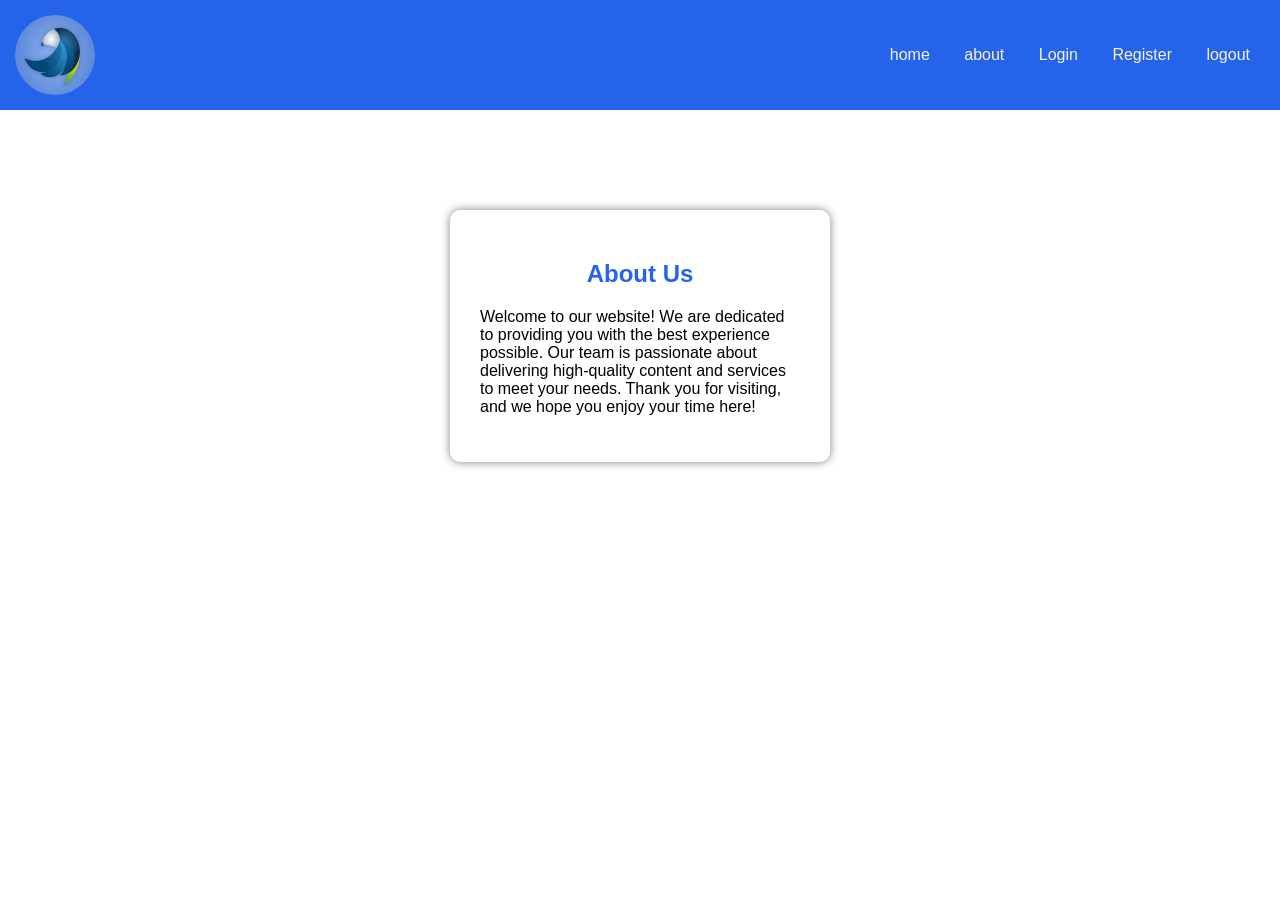
<file: about.html>
<html>
<title>Welcome to my first website</title>
<link rel="stylesheet" href="style.css">

<body>
    <header>
        <div class="logo">
            <img src="logo.png" alt="logo">
        </div>
        <nav>
            <a href="index.html">home</a>
            <a href="about.html">about</a>
            <a href="login.html">Login</a>
            <a href="register.html">Register</a>
            <a href="index.html">logout</a>

        </nav>
    </header>
    <div class="main">
        <div class="container">
            <h2>About Us</h2>
            <p>Welcome to our website! We are dedicated to providing you with the best experience possible. Our team is
                passionate about delivering high-quality content and services to meet your needs. Thank you for
                visiting, and we hope you enjoy your time here!</p>
        </div>

    </div>
</body>

</html>
</file>
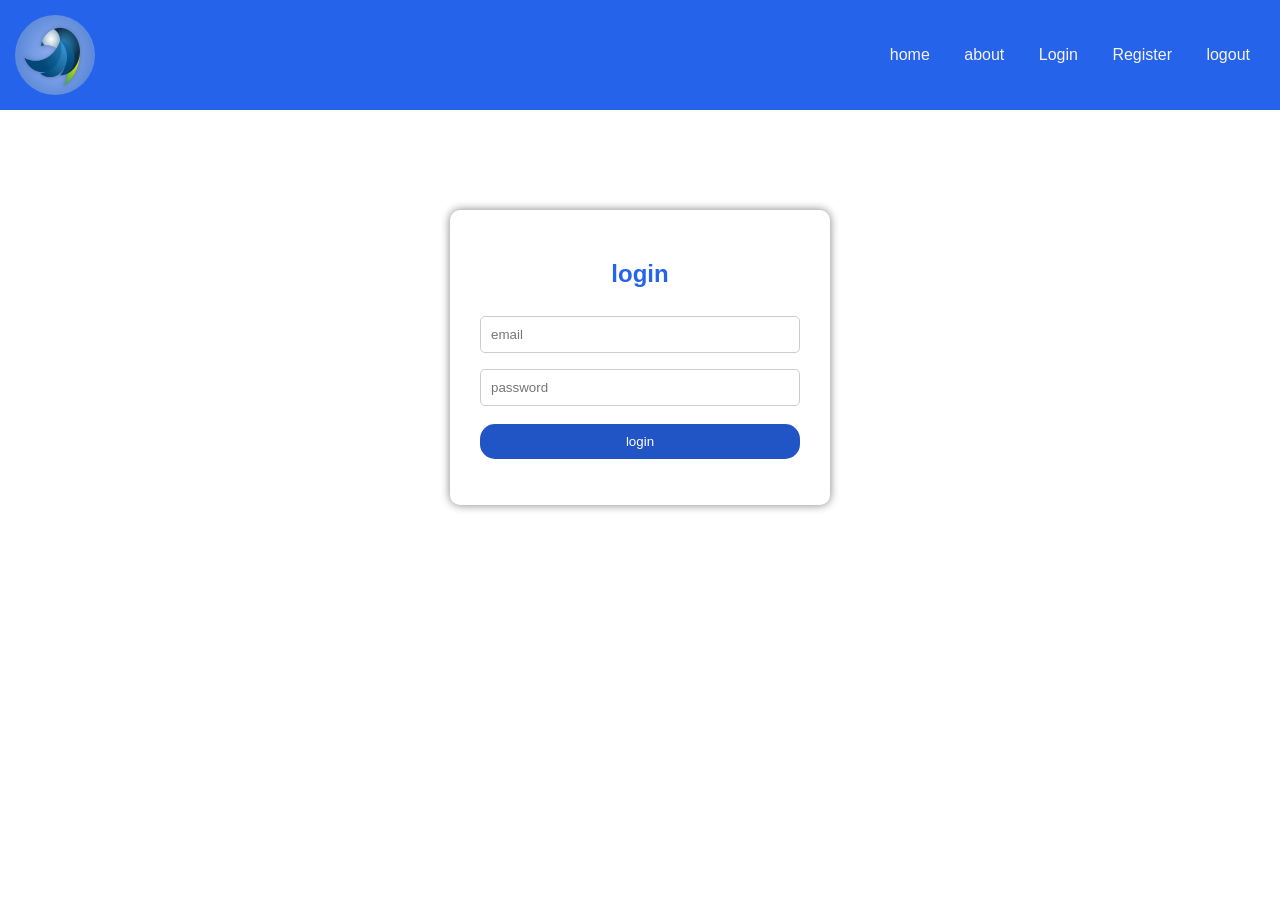
<file: login.html>
<html>
<title>Welcome to my first website</title>
<link rel="stylesheet" href="style.css">

<body>

    <header>
        <div class="logo">
            <img src="logo.png" alt="logo">
        </div>
        <nav>
            <a href="index.html">home</a>
            <a href="about.html">about</a>
            <a href="login.html">Login</a>
            <a href="register.html">Register</a>
            <a href="index.html">logout</a>

        </nav>
    </header>
    <div class="main">
        <div class="container">
            <div class="h2">
                <h2>login</h2>
            </div>
            <form>
                <input type="email" placeholder="email" required>
                <input type="password" placeholder="password" required>
                <button type="button">login</button>
            </form>
        </div>

    </div>

</html>
</file>
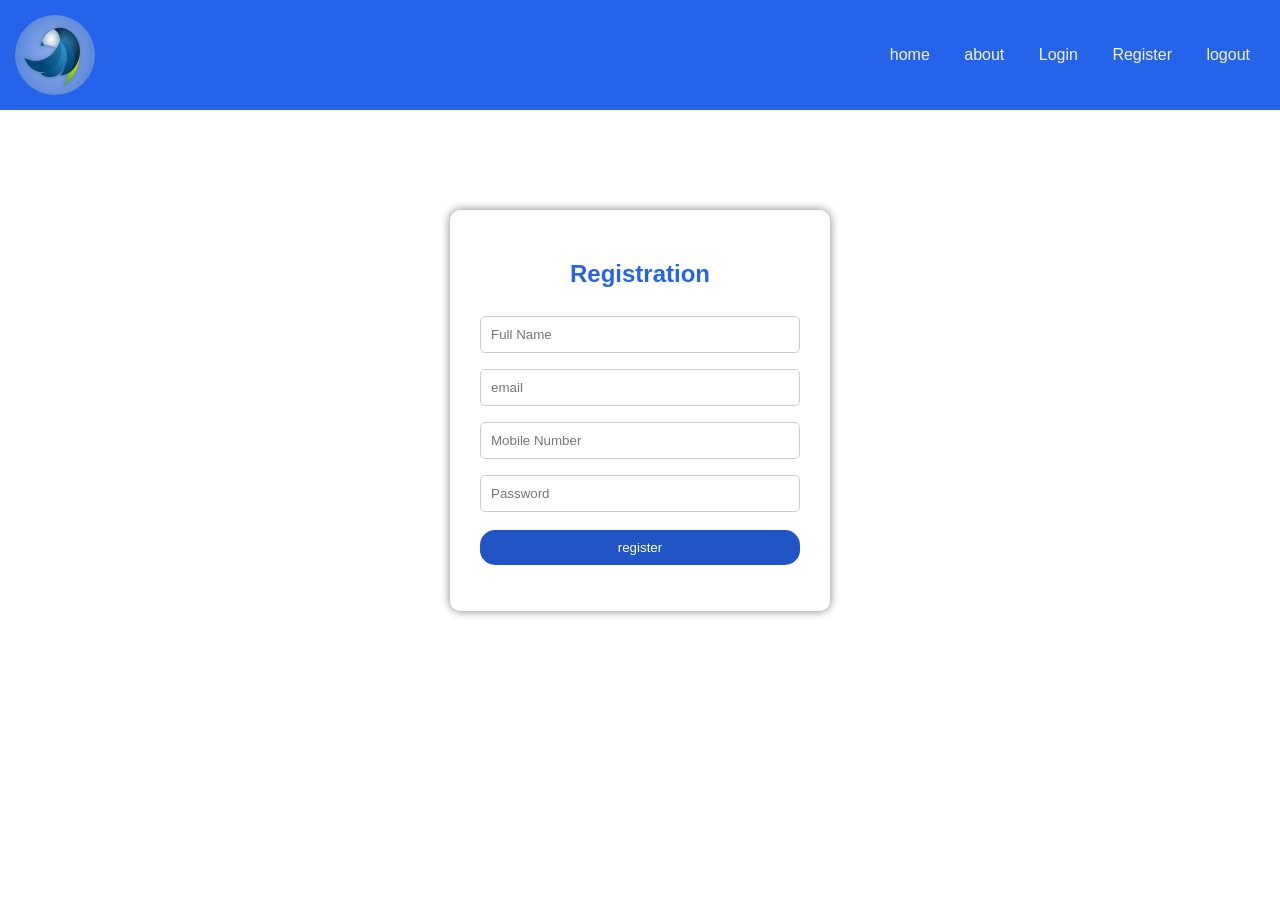
<file: Register.html>
<html>
<title>Welcome to my first website</title>
<link rel="stylesheet" href="style.css">

<body>

    <header>
        <div class="logo">
            <img src="logo.png" alt="logo">
        </div>
        <nav>
            <a href="index.html">home</a>
            <a href="about.html">about</a>
            <a href="login.html">Login</a>
            <a href="register.html">Register</a>
            <a href="index.html">logout</a>

        </nav>
    </header>
    <div class="main">
        <div class="container">
            <div class="h2">
                <h2>Registration</h2>
            </div>

            <form>
                <div class="input">
                    <input type="text" placeholder="Full Name" required>
                    <input type="email" placeholder="email" required>
                    <input type="number" placeholder="Mobile Number" required>
                    <input type="password" placeholder="Password" required>
                    <button type="button">register</button>
                </div>

            </form>
        </div>
    </div>


</body>

</html>
</file>
<file: style.css>
body {
    margin: 0;
    font-family: Arial;

}

.main {
    display: flex;
    justify-content: center;
    align-items: center;
    margin-top: 50px;
    min-height: calc(100vh-110vh);
}

header {
    background-color: #2563eb;
    color: white;
    padding: 15px;
    display: flex;
    align-items: center;
    justify-content: space-between;
}

.logo img {
    width: 80px;
    height: 80px;
    border-radius:
        50%;
}

nav a {

    color: rgb(247, 243, 243);
    /* text-decoration: none; */
    text-decoration: none;
    margin: 15px;
}


.container {
    background-color: white;
    padding: 30px;
    width: 320px;
    border-radius: 10px;
    margin-top: 50px;
    box-shadow: 0 0 10px rgb(128, 128, 128);
}

h2 {
    text-align: center;
    color: #2563eb;
}

input {
    width: 100%;
    padding: 10px;
    margin: 8px 0;
    border: 1px solid #ccc;
    border-radius: 5px;
    box-sizing: border-box;
}

button {
    width: 100%;
    padding: 10px;
    background-color: #2155c5;
    color: white;
    border: none;
    border-radius: 15px;
    cursor: pointer;
    margin-top: 10px;
}

button:hover {
    background-color: #2563eb;
}
</file>
